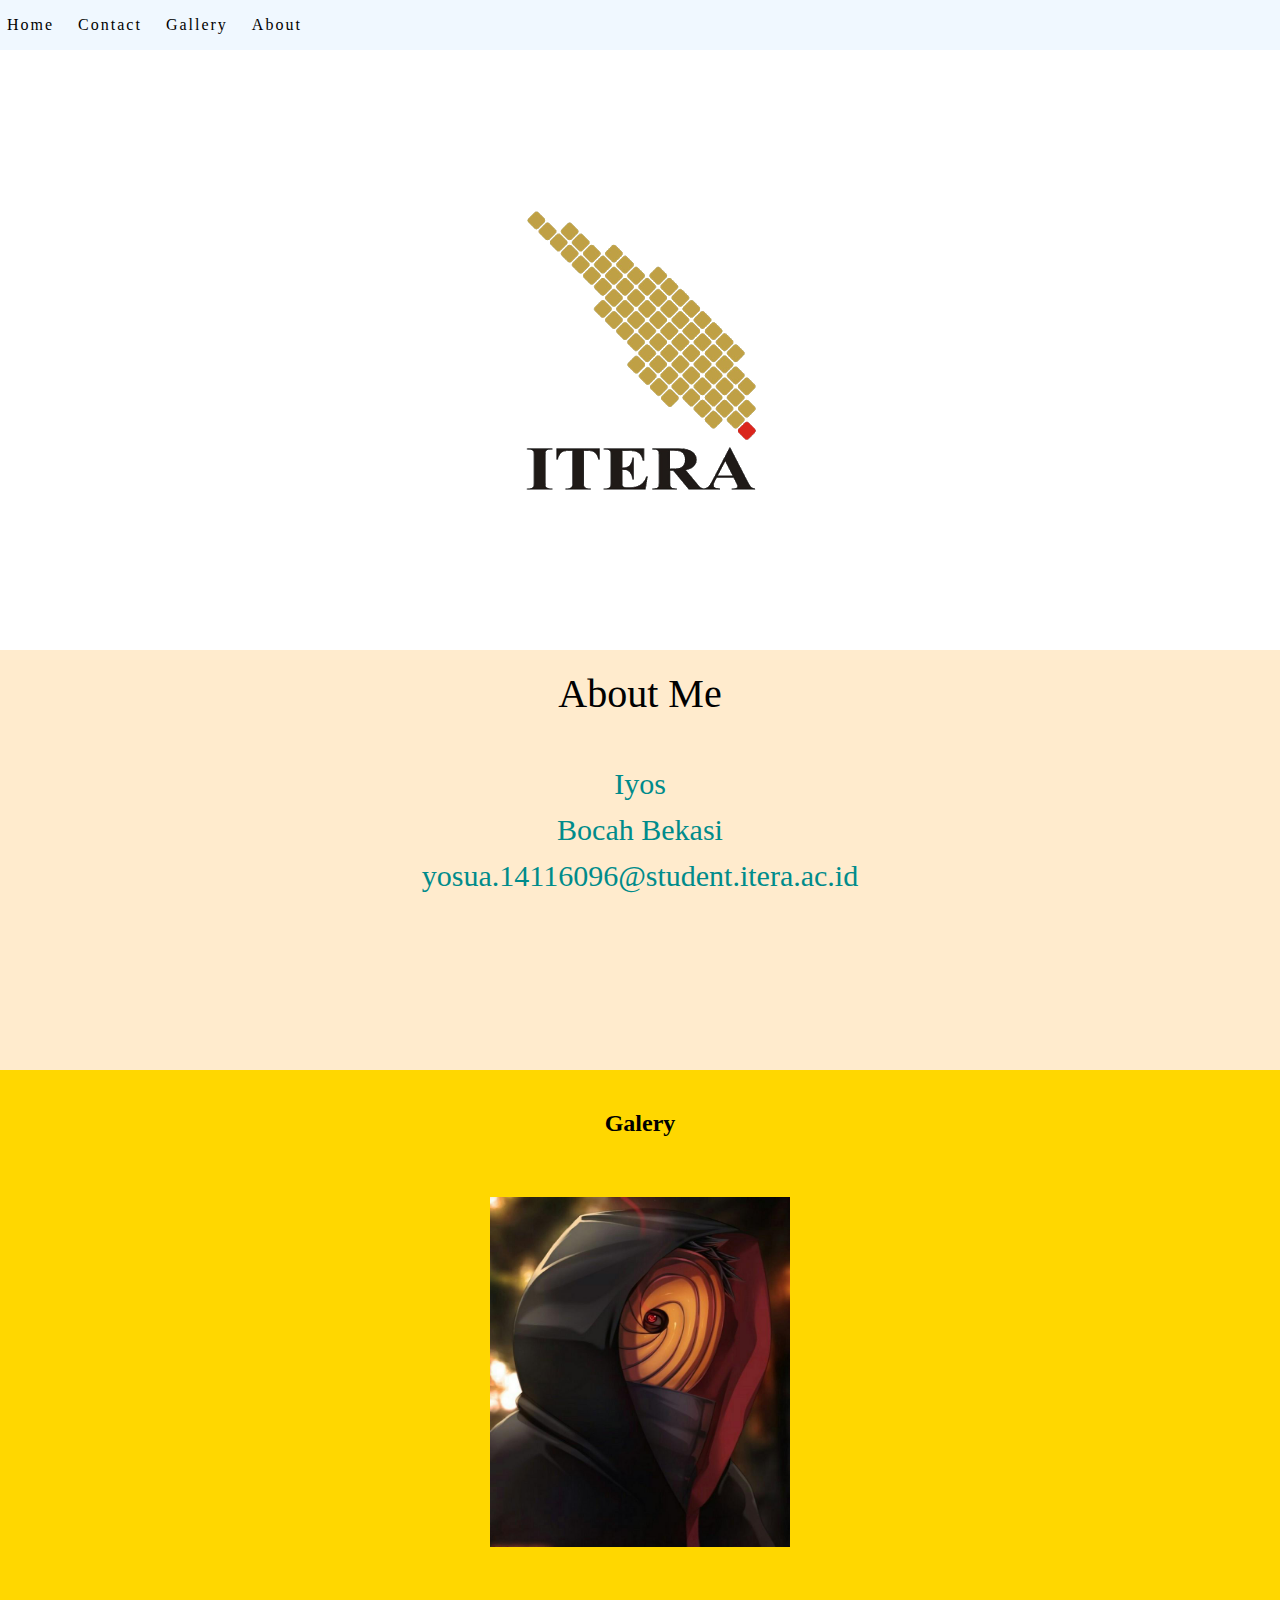
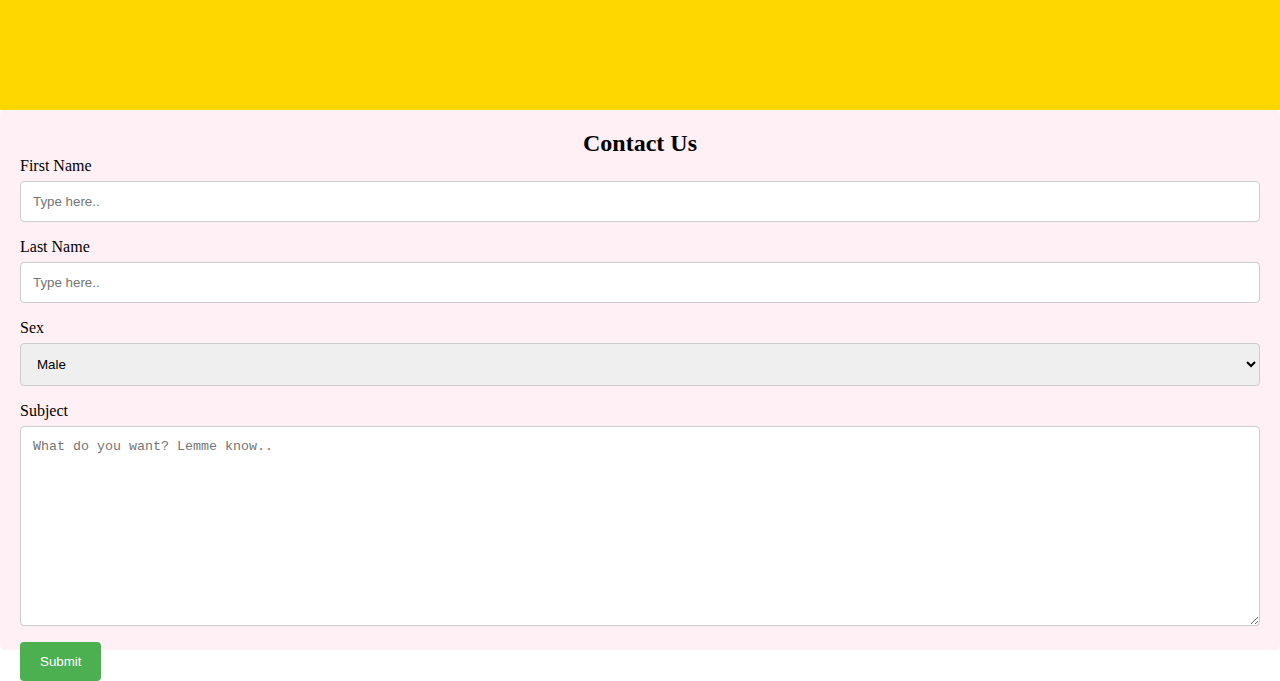
<file: Modul 4/tugas/index.html>
<html>
    <head>
        <link rel="stylesheet" href="style.css">
    </head>
    <body>
        <div class="navbar">
            <ul>
                <li><a href="#home">Home</a></li>
                <li><a href="">Contact</a></li>
                <li><a href="">Gallery</a></li>
                <li><a href="#about">About</a></li>
            </ul>
        </div>

        <div class="home" id="home">
        
        </div>
        
        <div class="about" id="about">
            <h1>About Me </h1>
            <h2>Iyos</h2>
            <h3>Bocah Bekasi</h3>
            <h3>yosua.14116096@student.itera.ac.id</h3>
        </div>

        <div class="galery">
            <h2>Galery</h2>
            <div class="container">
                <div class="img1">
                    <img src="obito.jpg" width="300px" height="350px">
                </div>
            </div>
        </div>
        <div class="contact">
            <h2 style="text-align: center;">Contact Us</h2>
            <form action="">

                <label for="fname">First Name</label>
                <input type="text" id="fname" name="firstname" placeholder="Type here..">
            
                <label for="lname">Last Name</label>
                <input type="text" id="lname" name="lastname" placeholder="Type here..">
            
                <label for="sex">Sex</label>
                <select id="sex" name="sex">
                  <option value="male">Male</option>
                  <option value="female">Female</option>
                </select>
            
                <label for="subject">Subject</label>
                <textarea id="subject" name="subject" placeholder="What do you want? Lemme know.." style="height:200px"></textarea>
                <input type="submit" value="Submit">
              </form>
        </div>
    </body>
</html>
</file>
<file: Modul 4/tugas/style.css>
* {
  margin: 0;
}

body {
  margin: 0;
  padding: 0;
}

.navbar ul {
  background-color: #F0F8FF;
  list-style-type: none;
  margin: 0;
  padding: 2;
  overflow: hidden;
}

.navbar li {
  float: left;
  margin-right: 5px;
  font-size: 20px;
  padding: 14px;
  padding-left: 5px;
}

.navbar a {
  font-family: 'Times New Roman', Times, serif;
  color: black;
  display: block;
  font-size: 16px;
  font-weight: lighter;
  text-decoration: none;
  letter-spacing: 2px;
}

.navbar a:hover {
  color: black;
  -webkit-transform: scale(1.2);
          transform: scale(1.2);
  -webkit-transition: 1s;
  transition: 1s;
}

.home {
  background-image: url("itera.png");
  width: 100%;
  height: 400px;
  padding-top: 200px;
  text-align: center;
  background-size: auto;
  background-repeat: no-repeat;
  background-position: center;
}

.about {
  width: 100%;
  height: 400px;
  text-align: center;
  padding-top: 20px;
  background-color: blanchedalmond;
}

.about h1 {
  font-size: 40px;
  font-weight: lighter;
  font-family: 'Times New Roman', Times, serif;
  margin-bottom: 50px;
  color: black;
}

.about h2 {
  font-size: 30px;
  margin-bottom: 12px;
  font-weight: lighter;
  font-family: Cambria, Cochin, Georgia, Times, 'Times New Roman', serif;
  color: darkcyan;
}

.about h3 {
  font-size: 30px;
  margin-bottom: 12px;
  font-weight: lighter;
  font-family: Cambria, Cochin, Georgia, Times, 'Times New Roman', serif;
  color: darkcyan;
}

.galery {
  background-color: gold;
  width: 100%;
  height: 600px;
  font-weight: lighter;
  font-family: 'Times New Roman', Times, serif;
  padding-top: 40px;
  text-align: center;
}

.galery .container {
  padding: 40px;
  text-align: center;
  display: -webkit-box;
  display: -ms-flexbox;
  display: flex;
}

.galery .container .img1, .galery .container .img2, .galery .container .img3 {
  text-align: center;
  display: inline-block;
  padding: 20px;
  margin-left: auto;
  margin-right: auto;
}

.contact {
  text-align: left;
  padding-top: 40px;
  height: 500px;
  font-family: cursive;
  font-weight: lighter;
  border-radius: 5px;
  background-color: lavenderblush;
  padding: 20px;
}

input[type=text], select, textarea {
  width: 100%;
  padding: 12px;
  border: 1px solid #ccc;
  border-radius: 4px;
  -webkit-box-sizing: border-box;
          box-sizing: border-box;
  margin-top: 6px;
  margin-bottom: 16px;
  resize: vertical;
}

input[type=submit] {
  background-color: #4CAF50;
  color: white;
  padding: 12px 20px;
  border: none;
  border-radius: 4px;
  cursor: pointer;
}

input[type=submit]:hover {
  background-color: #45a049;
}
/*# sourceMappingURL=style.css.map */
</file>
